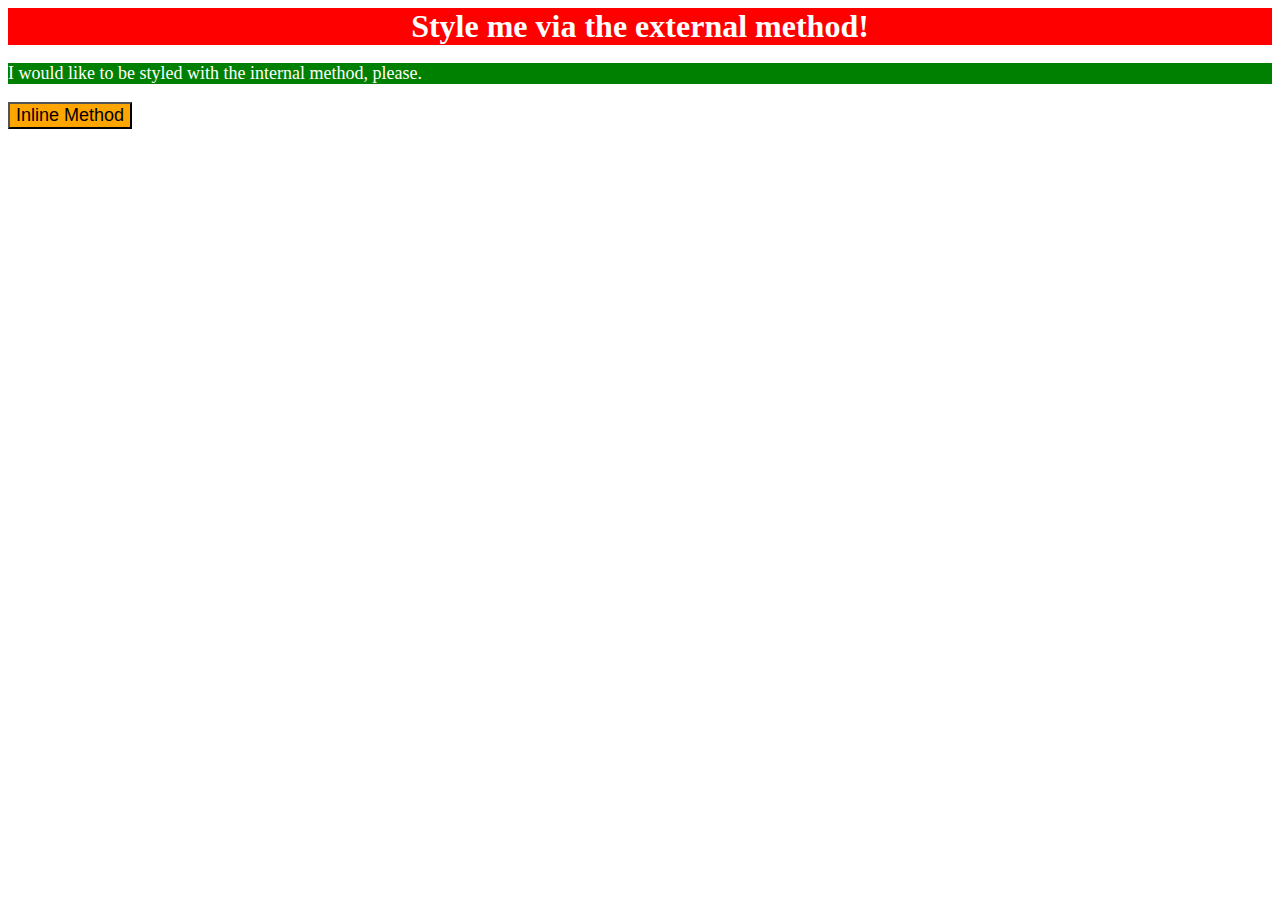
<file: foundations/intro-to-css/01-css-methods/index.html>
<!DOCTYPE html>
<html lang="en">
  <head>
    <link rel="stylesheet" href="styles.css">
    <style>
      p {
        background-color: green;
        color: white;
        font-size: 18px;
      }
    </style>
    <meta charset="UTF-8">
    <meta http-equiv="X-UA-Compatible" content="IE=edge">
    <meta name="viewport" content="width=device-width, initial-scale=1.0">
    <title>Methods for Adding CSS</title>
  </head>
  <body>
    <div>Style me via the external method!</div>
    <p>I would like to be styled with the internal method, please.</p>
    <button  style="background-color: orange ; font-size: 18px;"> Inline
      Method
    </button>
  </body>
</html>


<!-- The properties you need to add to each element are:

* `div`: a red background, white text, a font size of 32px, center aligned, and bold
* `p`: a green background, white text, and a font size of 18px
* `button`: an orange background and a font size of 18px


-->
</file>
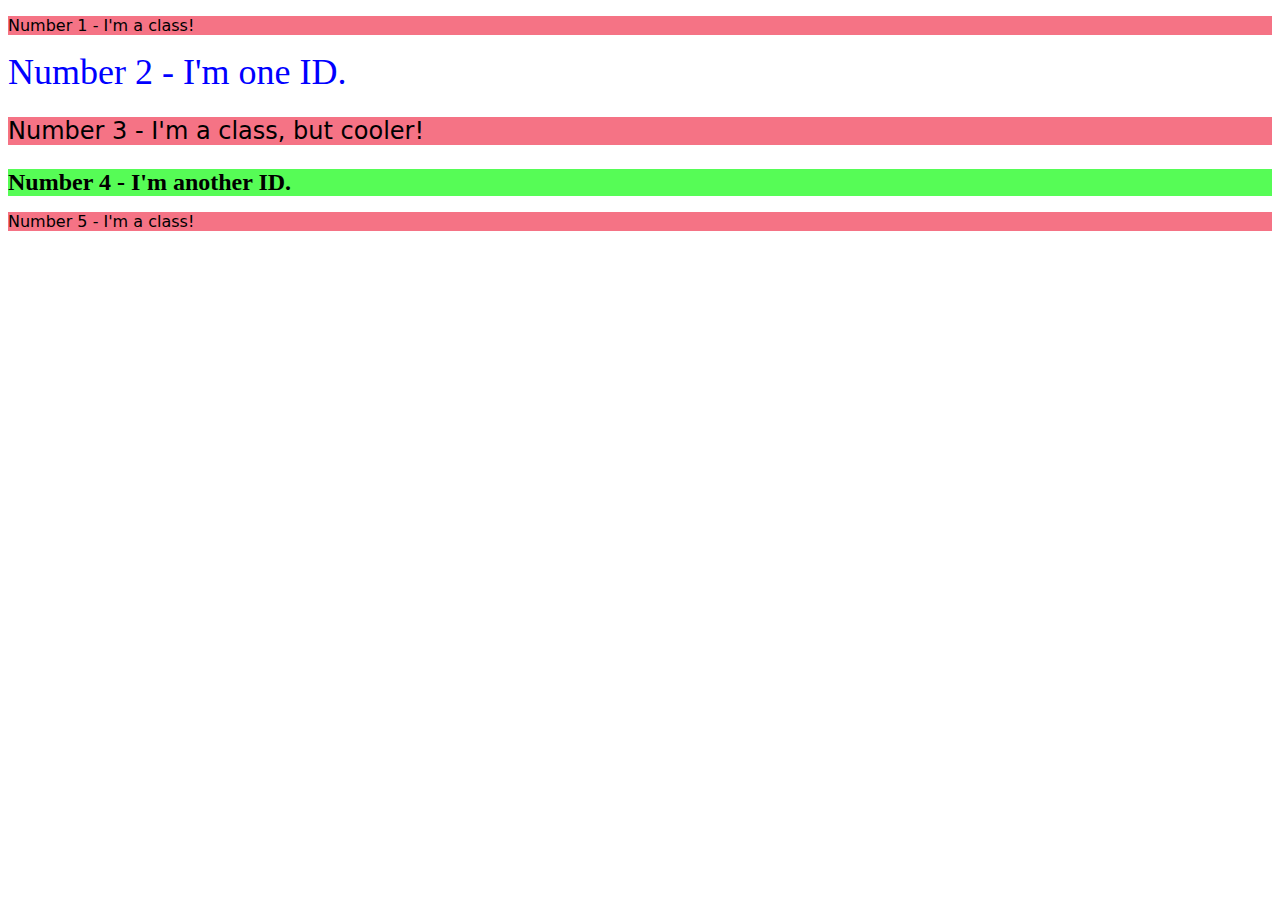
<file: foundations/intro-to-css/02-class-id-selectors/index.html>
<!DOCTYPE html>
<html lang="en">
  <head>
    <meta charset="UTF-8">
    <meta http-equiv="X-UA-Compatible" content="IE=edge">
    <meta name="viewport" content="width=device-width, initial-scale=1.0">
    <title>Class and ID Selectors</title>
    <link rel="stylesheet" href="style.css">
  </head>
  <body>
    <p>Number 1 - I'm a class!</p>
    <div id="two">Number 2 - I'm one ID.</div>
    <p class = "three">Number 3 - I'm a class, but cooler!</p>
    <div id="four">Number 4 - I'm another ID.</div>
    <p>Number 5 - I'm a class!</p>
  </body>
</html>


<!-- * **All odd numbered elements**: a light red/pink background, and a list of fonts containing `Verdana` and `DejaVu Sans` with `sans-serif` as a fallback
* **The second element**: blue text and a font size of 36px
* **The third element**: in addition to the styles for all odd numbered elements, add a font size of 24px
* **The fourth element**: a light green background, a font size of 24px, and bold

-->
</file>
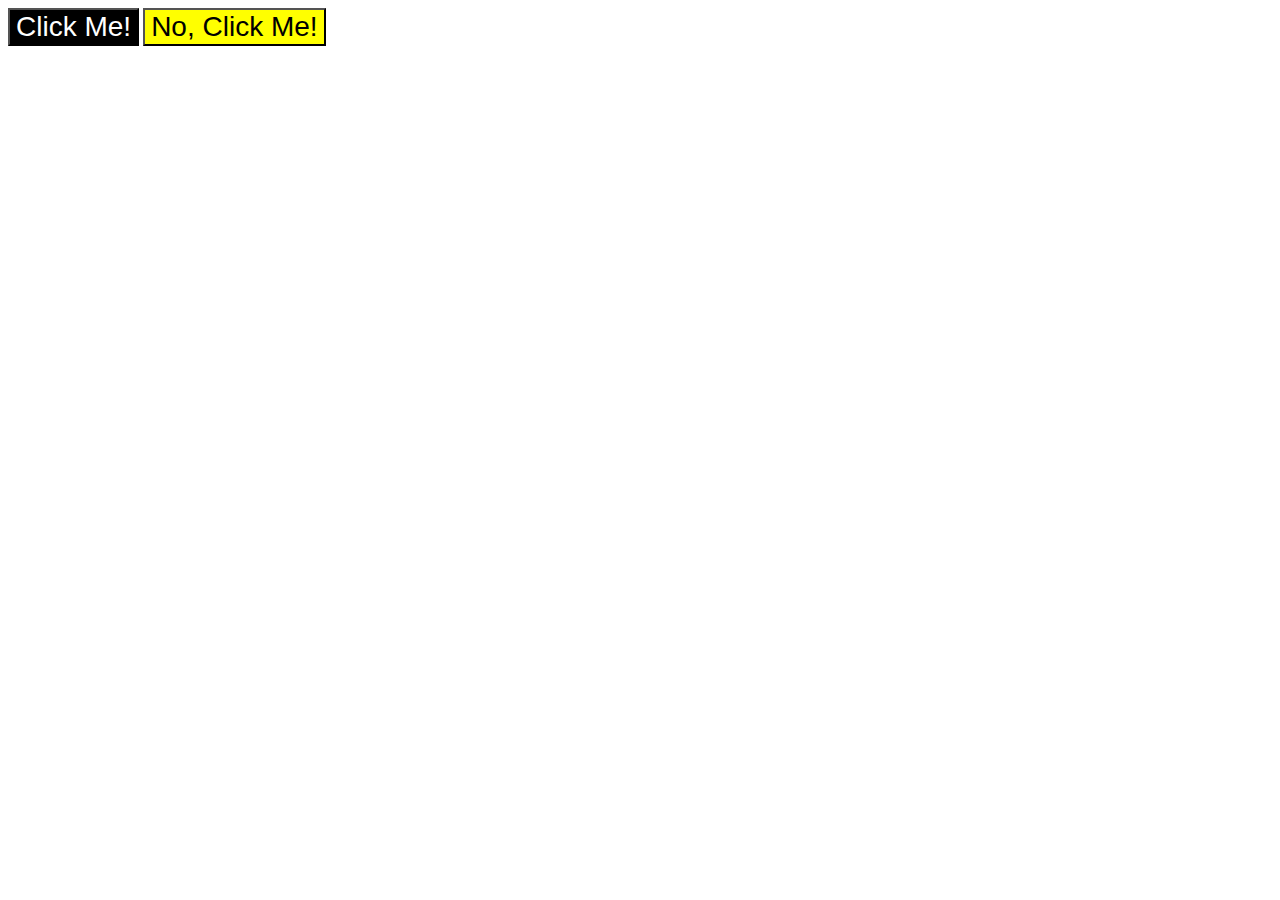
<file: foundations/intro-to-css/03-grouping-selectors/index.html>
<!DOCTYPE html>
<html lang="en">
  <head>
    <meta charset="UTF-8">
    <meta http-equiv="X-UA-Compatible" content="IE=edge">
    <meta name="viewport" content="width=device-width, initial-scale=1.0">
    <title>Grouping Selectors</title>
    <link rel="stylesheet" href="style.css">
  </head>
  <body>
    <button class="button1">Click Me!</button>
    <button class="button2">No, Click Me!</button>
  </body>
</html>
</file>
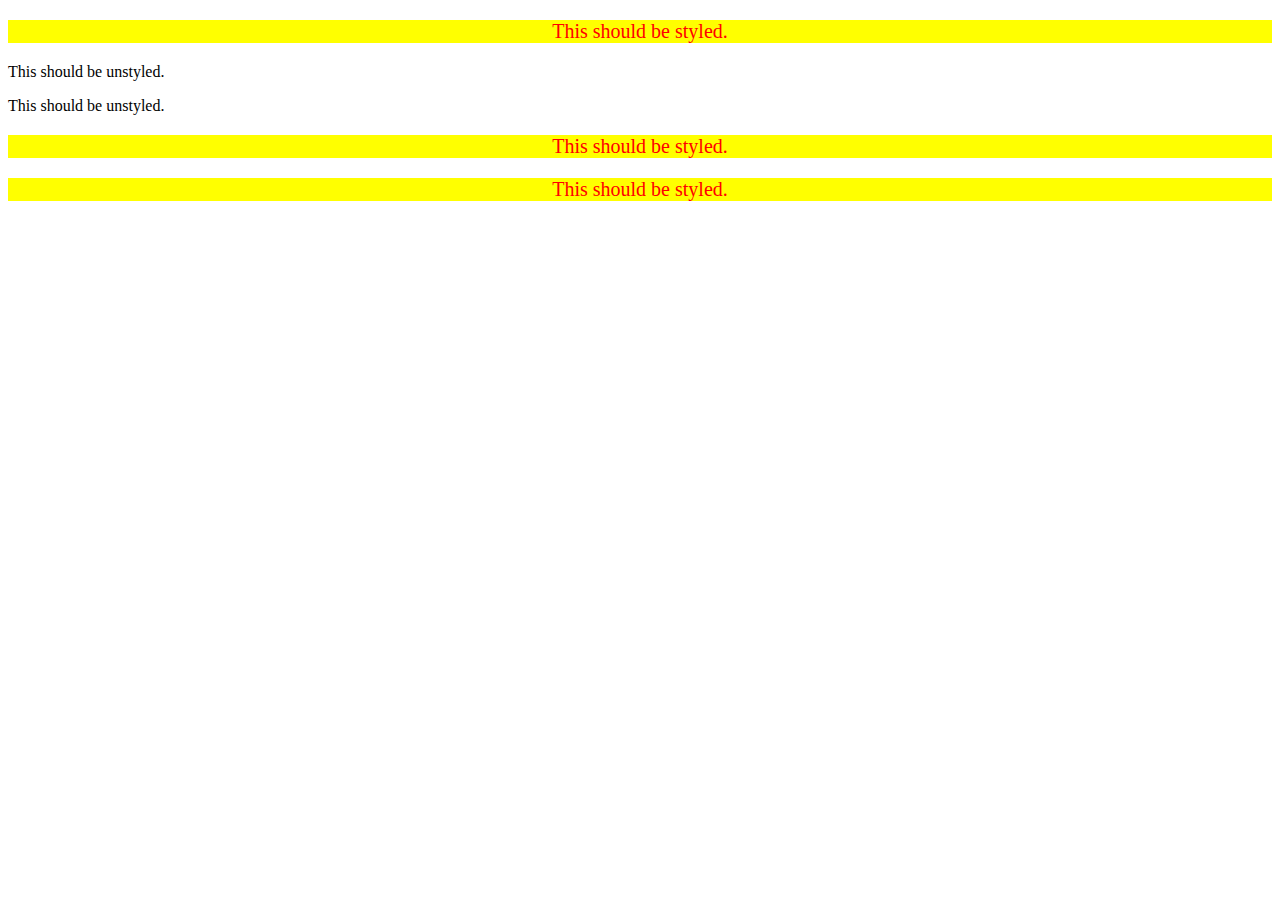
<file: foundations/intro-to-css/05-descendant-combinator/index.html>
<!DOCTYPE html>
<html lang="en">
  <head>
    <meta charset="UTF-8">
    <meta http-equiv="X-UA-Compatible" content="IE=edge">
    <meta name="viewport" content="width=device-width, initial-scale=1.0">
    <title>Descendant Combinator</title>
    <link rel="stylesheet" href="style.css">
  </head>
  <body>
    <div class="container">
      <p class="text">This should be styled.</p>
    </div>
    <p class="text">This should be unstyled.</p>
    <p class="text">This should be unstyled.</p>
    <div class="container">
      <p class="text">This should be styled.</p>
      <p class="text">This should be styled.</p>
    </div>
  </body>
</html>

<!-- * Only the `p` elements that are descendants of the `div` element should have a yellow background, red text, a font size of 20px, and center aligned.

-->
</file>
<file: foundations/intro-to-css/01-css-methods/styles.css>
div {
    background-color: red; 
    color: white;
    font-size: 32px;
    text-align: center;
    font-weight: bold;
  }
</file>
<file: foundations/intro-to-css/02-class-id-selectors/style.css>
p {
    background-color: rgb(245, 115, 133);
    font-family: Verdana, "DejaVu Sans", sans-serif;
}

.three {
    font-size: 24px;
}

#two {
    color: blue;
    font-size: 36px;
}

#four {
    background-color: rgb(86, 252, 86);
    font-size: 24px;
    font-weight: bold;
}


/* 
<!-- * **All odd numbered elements**: a light red/pink background, and a list of fonts containing `Verdana` and `DejaVu Sans` with `sans-serif` as a fallback
* **The second element**: blue text and a font size of 36px
* **The third element**: in addition to the styles for all odd numbered elements, add a font size of 24px
* **The fourth element**: a light green background, a font size of 24px, and bold

--> */
</file>
<file: foundations/intro-to-css/03-grouping-selectors/style.css>
button {
    font-size: 28px;
    font-family:Helvetica, "times new roman", sans-serif;
}

.button1 {
    background-color: black;
    color: white;
}

.button2 {
    background-color: yellow;
}













/* - **The first element**: a black background and white text
- **The second element**: a yellow background
- **Both elements**: a font size of 28px and a list of fonts containing `Helvetica` and `Times New Roman`, with `sans-serif` as a fallback

*/
</file>
<file: foundations/intro-to-css/05-descendant-combinator/style.css>
.container .text {
    background-color: yellow;
    color: red;
    font-size: 20px;
    text-align: center;
}






/* 

* Only the `p` elements that are descendants of the `div` element should have a yellow background, red text, a font size of 20px, and center aligned.

*/
</file>
